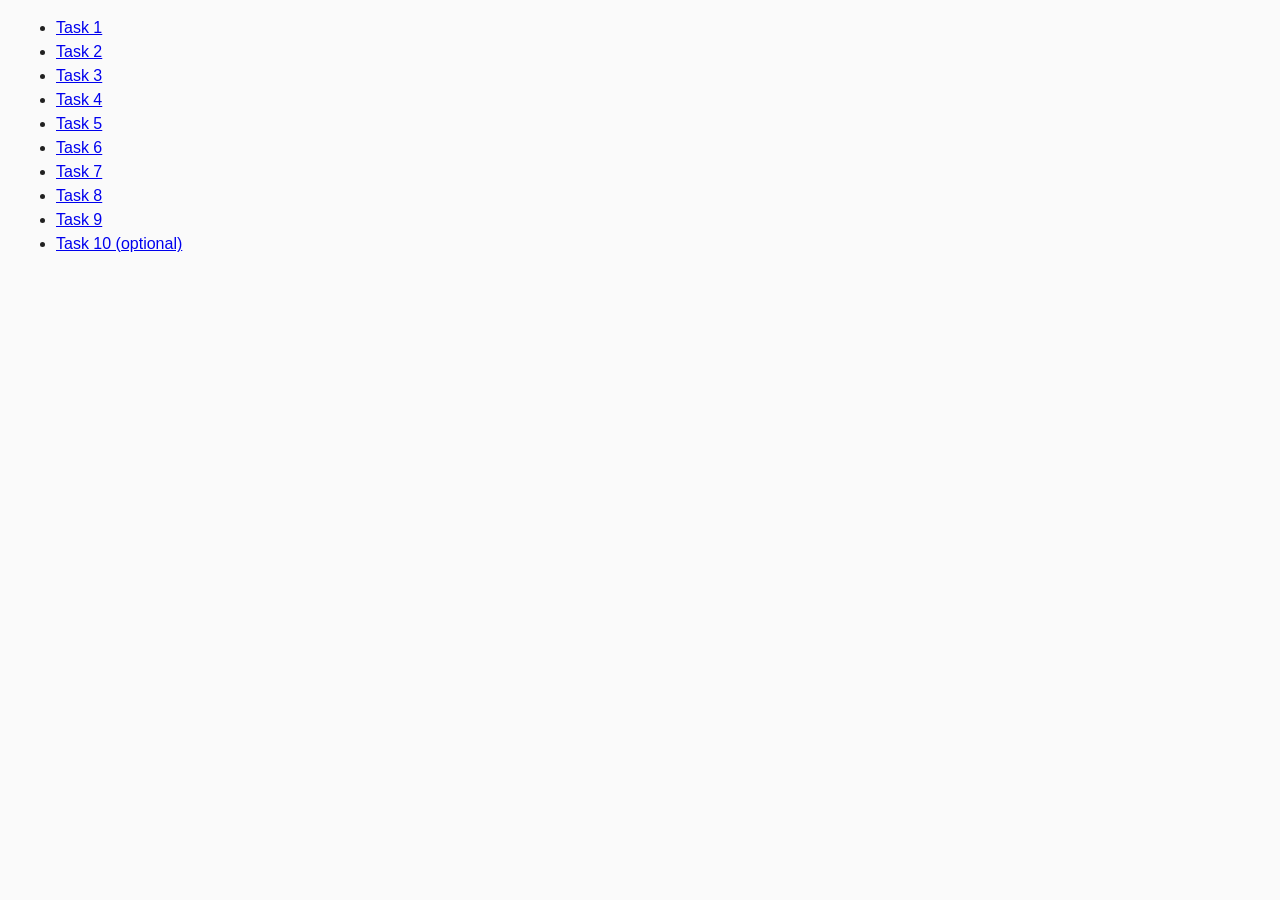
<file: index.html>
<!DOCTYPE html>
<html lang="ru">
  <head>
    <meta charset="UTF-8" />
    <meta http-equiv="X-UA-Compatible" content="IE=edge" />
    <meta name="viewport" content="width=device-width, initial-scale=1.0" />
    <title>Homework 6</title>
    <link rel="stylesheet" href="css/common.css" />
    <link type="Image/x-icon" href="/favicon.ico" rel="icon">
  </head>
  <body>
    <ul>
      <li><a href="task-01.html">Task 1</a></li>
      <li><a href="task-02.html">Task 2</a></li>
      <li><a href="task-03.html">Task 3</a></li>
      <li><a href="task-04.html">Task 4</a></li>
      <li><a href="task-05.html">Task 5</a></li>
      <li><a href="task-06.html">Task 6</a></li>
      <li><a href="task-07.html">Task 7</a></li>
      <li><a href="task-08.html">Task 8</a></li>
      <li><a href="task-09.html">Task 9</a></li>
      <li><a href="task-10.html">Task 10 (optional)</a></li>
    </ul>
  </body>
</html>
</file>
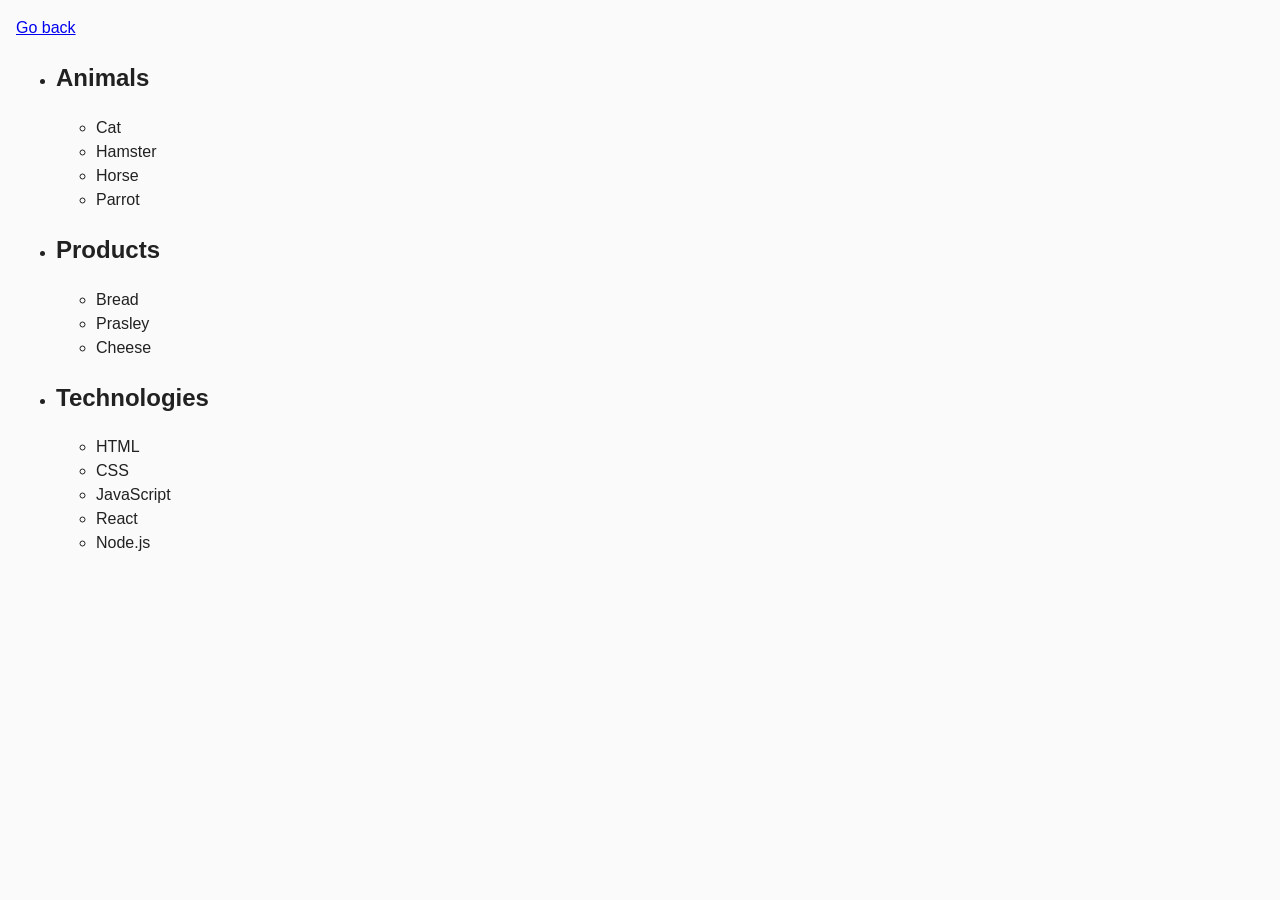
<file: task-01.html>
<!DOCTYPE html>
<html lang="ru">
  <head>
    <meta charset="UTF-8" />
    <meta http-equiv="X-UA-Compatible" content="IE=edge" />
    <meta name="viewport" content="width=device-width, initial-scale=1.0" />
    <title>Task 1</title>
    <link rel="stylesheet" href="css/common.css" />
  </head>
  <body>
    <p><a href="index.html">Go back</a></p>

    <ul id="categories">
      <li class="item">
        <h2>Animals</h2>

        <ul>
          <li>Cat</li>
          <li>Hamster</li>
          <li>Horse</li>
          <li>Parrot</li>
        </ul>
      </li>
      <li class="item">
        <h2>Products</h2>

        <ul>
          <li>Bread</li>
          <li>Prasley</li>
          <li>Cheese</li>
        </ul>
      </li>
      <li class="item">
        <h2>Technologies</h2>

        <ul>
          <li>HTML</li>
          <li>CSS</li>
          <li>JavaScript</li>
          <li>React</li>
          <li>Node.js</li>
        </ul>
      </li>
    </ul>

    <script src="js/task-01.js" type="module"></script>
  </body>
</html>
</file>
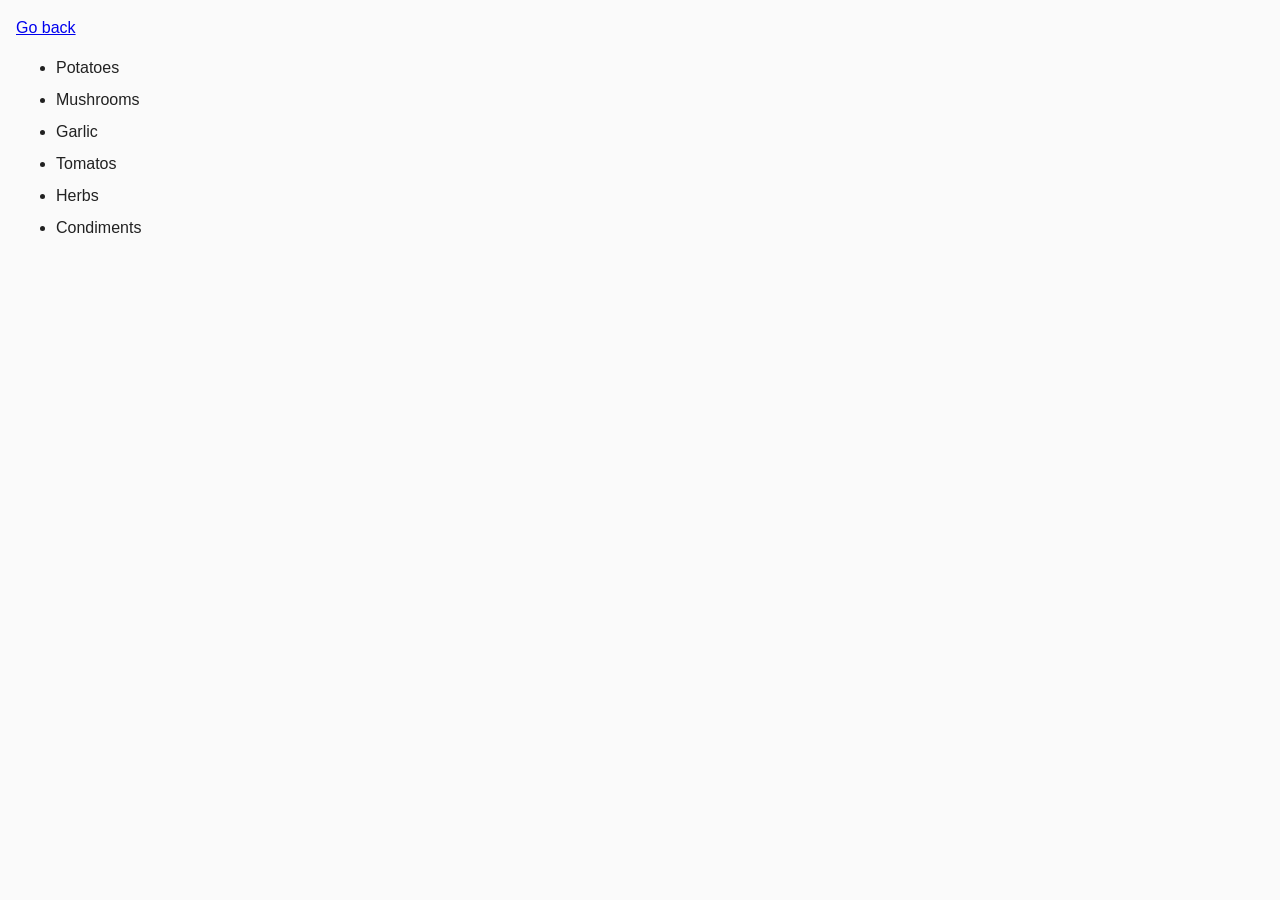
<file: task-02.html>
<!DOCTYPE html>
<html lang="ru">
  <head>
    <meta charset="UTF-8" />
    <meta http-equiv="X-UA-Compatible" content="IE=edge" />
    <meta name="viewport" content="width=device-width, initial-scale=1.0" />
    <title>Task 2</title>
    <link rel="stylesheet" href="css/common.css" />
    <style>
      .item {
        font-weight: 500;
      }

      .item:not(:last-child) {
        margin-bottom: 8px;
      }
    </style>
  </head>
  <body>
    <p><a href="index.html">Go back</a></p>

    <ul id="ingredients"></ul>

    <script src="js/task-02.js" type="module"></script>
  </body>
</html>
</file>
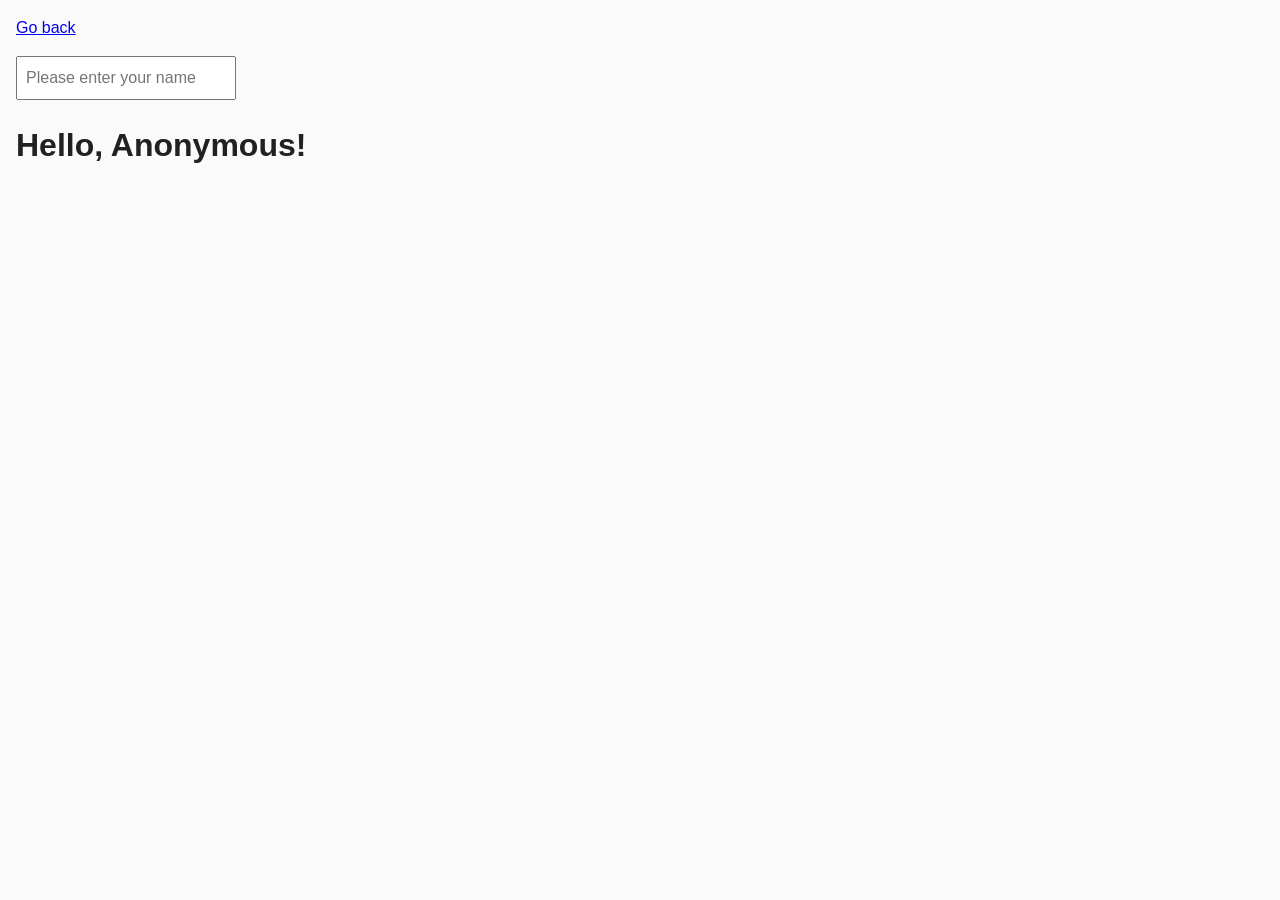
<file: task-05.html>
<!DOCTYPE html>
<html lang="ru">
  <head>
    <meta charset="UTF-8" />
    <meta http-equiv="X-UA-Compatible" content="IE=edge" />
    <meta name="viewport" content="width=device-width, initial-scale=1.0" />
    <title>Task 5</title>
    <link rel="stylesheet" href="css/common.css" />
  </head>
  <body>
    <p><a href="index.html">Go back</a></p>

    <input type="text" id="name-input" placeholder="Please enter your name" />
    <h1>Hello, <span id="name-output">Anonymous</span>!</h1>

    <script src="js/task-05.js" type="module"></script>
  </body>
</html>
</file>
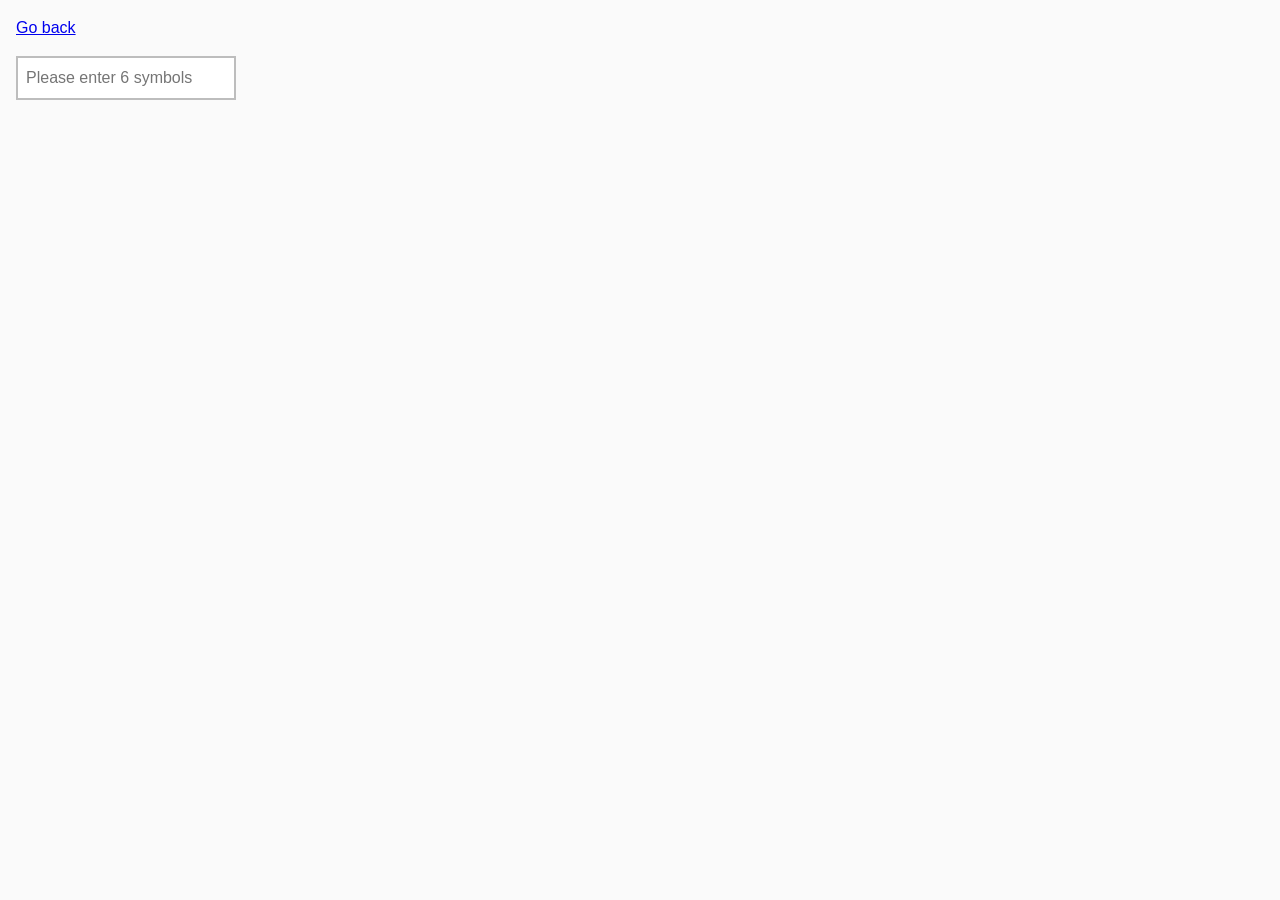
<file: task-06.html>
<!DOCTYPE html>
<html lang="ru">
  <head>
    <meta charset="UTF-8" />
    <meta http-equiv="X-UA-Compatible" content="IE=edge" />
    <meta name="viewport" content="width=device-width, initial-scale=1.0" />
    <title>Task 6</title>
    <link rel="stylesheet" href="css/common.css" />
    <style>
      #validation-input {
        border: 2px solid #bdbdbd;
      }

      #validation-input.valid {
        border-color: #4caf50;
      }

      #validation-input.invalid {
        border-color: #f44336;
      }
    </style>
  </head>
  <body>
    <p><a href="index.html">Go back</a></p>

    <input
      type="text"
      id="validation-input"
      data-length="6"
      placeholder="Please enter 6 symbols"
    />

    <script src="js/task-06.js" type="module"></script>
  </body>
</html>
</file>
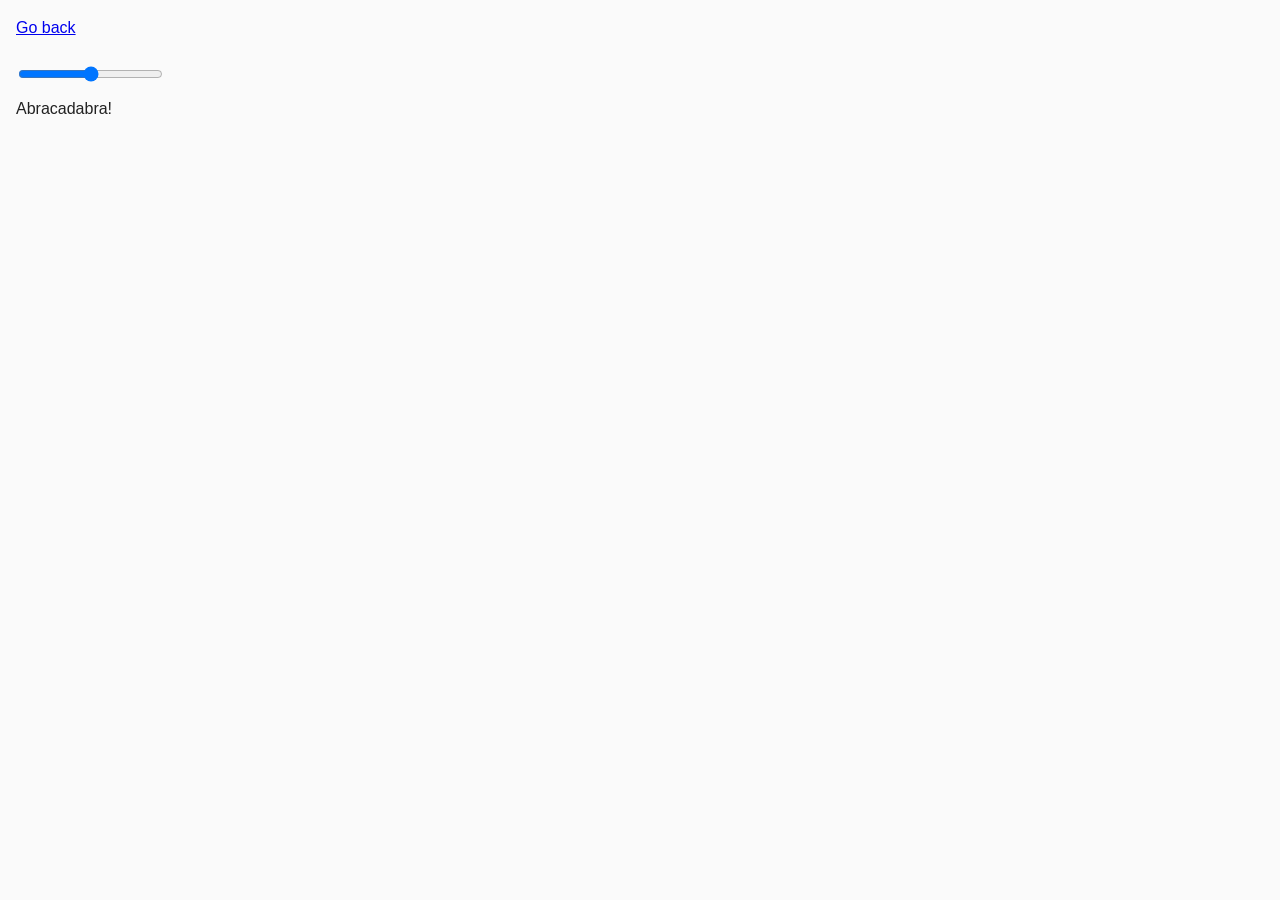
<file: task-07.html>
<!DOCTYPE html>
<html lang="ru">
  <head>
    <meta charset="UTF-8" />
    <meta http-equiv="X-UA-Compatible" content="IE=edge" />
    <meta name="viewport" content="width=device-width, initial-scale=1.0" />
    <title>Task 7</title>
    <link rel="stylesheet" href="css/common.css" />
  </head>
  <body>
    <p><a href="index.html">Go back</a></p>

    <input id="font-size-control" type="range" min="16" max="96" />
    <br />
    <span id="text">Abracadabra!</span>

    <script src="js/task-07.js" type="module"></script>
  </body>
</html>
</file>
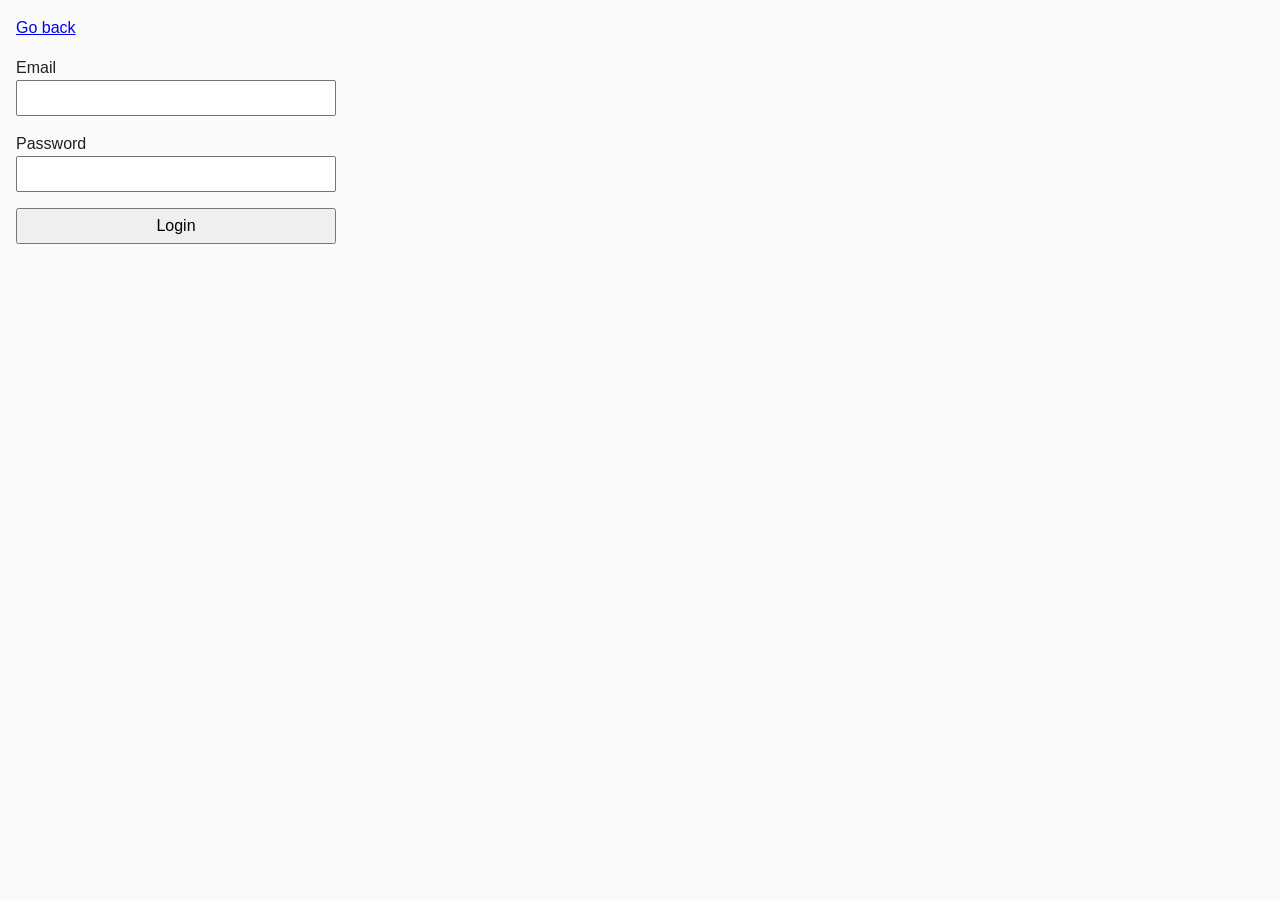
<file: task-08.html>
<!DOCTYPE html>
<html lang="ru">
  <head>
    <meta charset="UTF-8" />
    <meta http-equiv="X-UA-Compatible" content="IE=edge" />
    <meta name="viewport" content="width=device-width, initial-scale=1.0" />
    <title>Task 8</title>
    <link rel="stylesheet" href="css/common.css" />
    <style>
      .login-form {
        max-width: 320px;
        display: flex;
        flex-direction: column;
      }

      .login-form label {
        margin-bottom: 16px;
      }

      .login-form input,
      .login-form button {
        width: 100%;
        padding: 4px;
        font: inherit;
      }
    </style>
  </head>
  <body>
    <p><a href="index.html">Go back</a></p>

    <form class="login-form">
      <label>
        Email
        <input type="email" name="email" />
      </label>
      <label>
        Password
        <input type="password" name="password" />
      </label>
      <button type="submit">Login</button>
    </form>

    <script src="js/task-08.js" type="module"></script>
  </body>
</html>
</file>
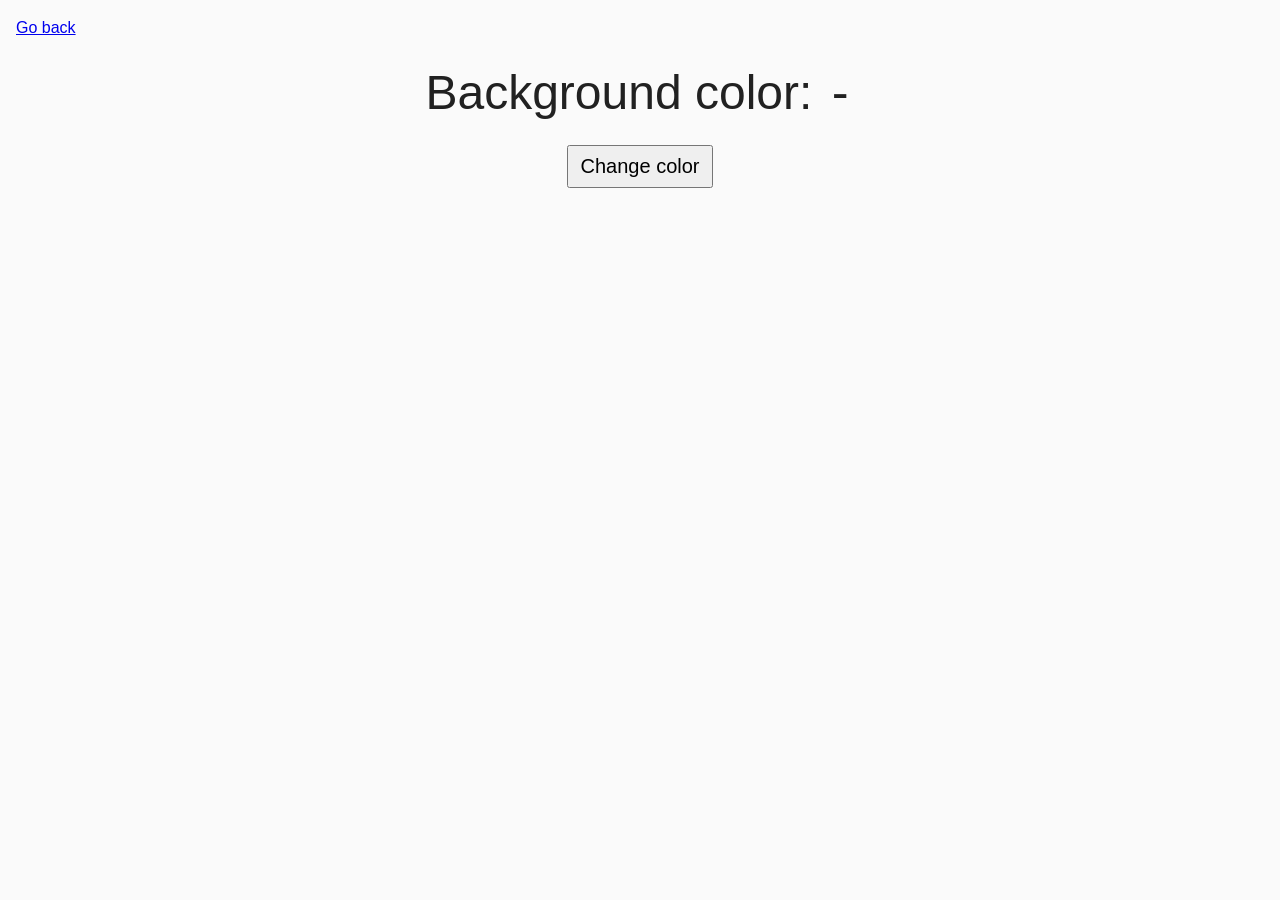
<file: task-09.html>
<!DOCTYPE html>
<html lang="ru">
  <head>
    <meta charset="UTF-8" />
    <meta http-equiv="X-UA-Compatible" content="IE=edge" />
    <meta name="viewport" content="width=device-width, initial-scale=1.0" />
    <title>Task 9</title>
    <link rel="stylesheet" href="css/common.css" />
    <style>
      .widget {
        text-align: center;
      }

      .widget p {
        margin-top: 0;
        margin-bottom: 16px;
        font-size: 48px;
      }

      .widget span {
        font-family: monospace;
      }

      .widget button {
        padding: 8px 12px;
        font-size: 20px;
        cursor: pointer;
      }
    </style>
  </head>
  <body>
    <p><a href="index.html">Go back</a></p>

    <div class="widget">
      <p>Background color: <span class="color">-</span></p>
      <button type="button" class="change-color">Change color</button>
    </div>

    <script src="js/task-09.js" type="module"></script>
  </body>
</html>
</file>
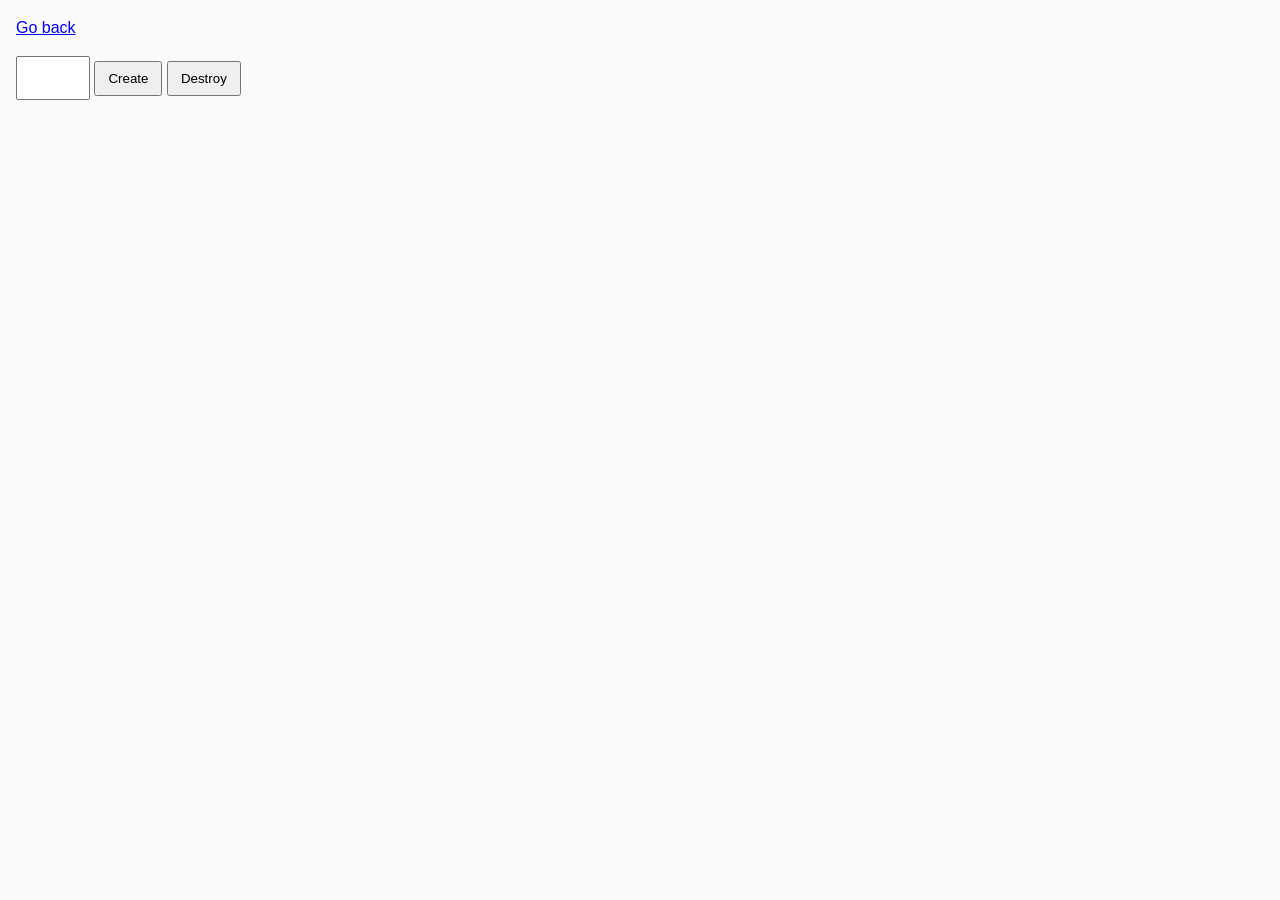
<file: task-10.html>
<!DOCTYPE html>
<html lang="ru">
  <head>
    <meta charset="UTF-8" />
    <meta http-equiv="X-UA-Compatible" content="IE=edge" />
    <meta name="viewport" content="width=device-width, initial-scale=1.0" />
    <title>Task 10 (optional)</title>
    <link rel="stylesheet" href="css/common.css" />
  </head>
  <body>
    <p><a href="index.html">Go back</a></p>

    <div id="controls">
      <input type="number" min="1" max="100" step="1" />
      <button type="button" data-create>Create</button>
      <button type="button" data-destroy>Destroy</button>
    </div>

    <div id="boxes"></div>

    <script src="js/task-10.js" type="module"></script>
  </body>
</html>
</file>
<file: css/common.css>
* {
  box-sizing: border-box;
}

body {
  margin: 16px;
  font-family: -apple-system, BlinkMacSystemFont, 'Segoe UI', Roboto, Oxygen,
    Ubuntu, Cantarell, 'Open Sans', 'Helvetica Neue', sans-serif;
  -webkit-font-smoothing: antialiased;
  -moz-osx-font-smoothing: grayscale;
  background-color: #fafafa;
  color: #212121;
  line-height: 1.5;
}

input {
  padding: 8px;
  font: inherit;
}

button {
  padding: 8px 12px;
  cursor: pointer;
}
</file>
